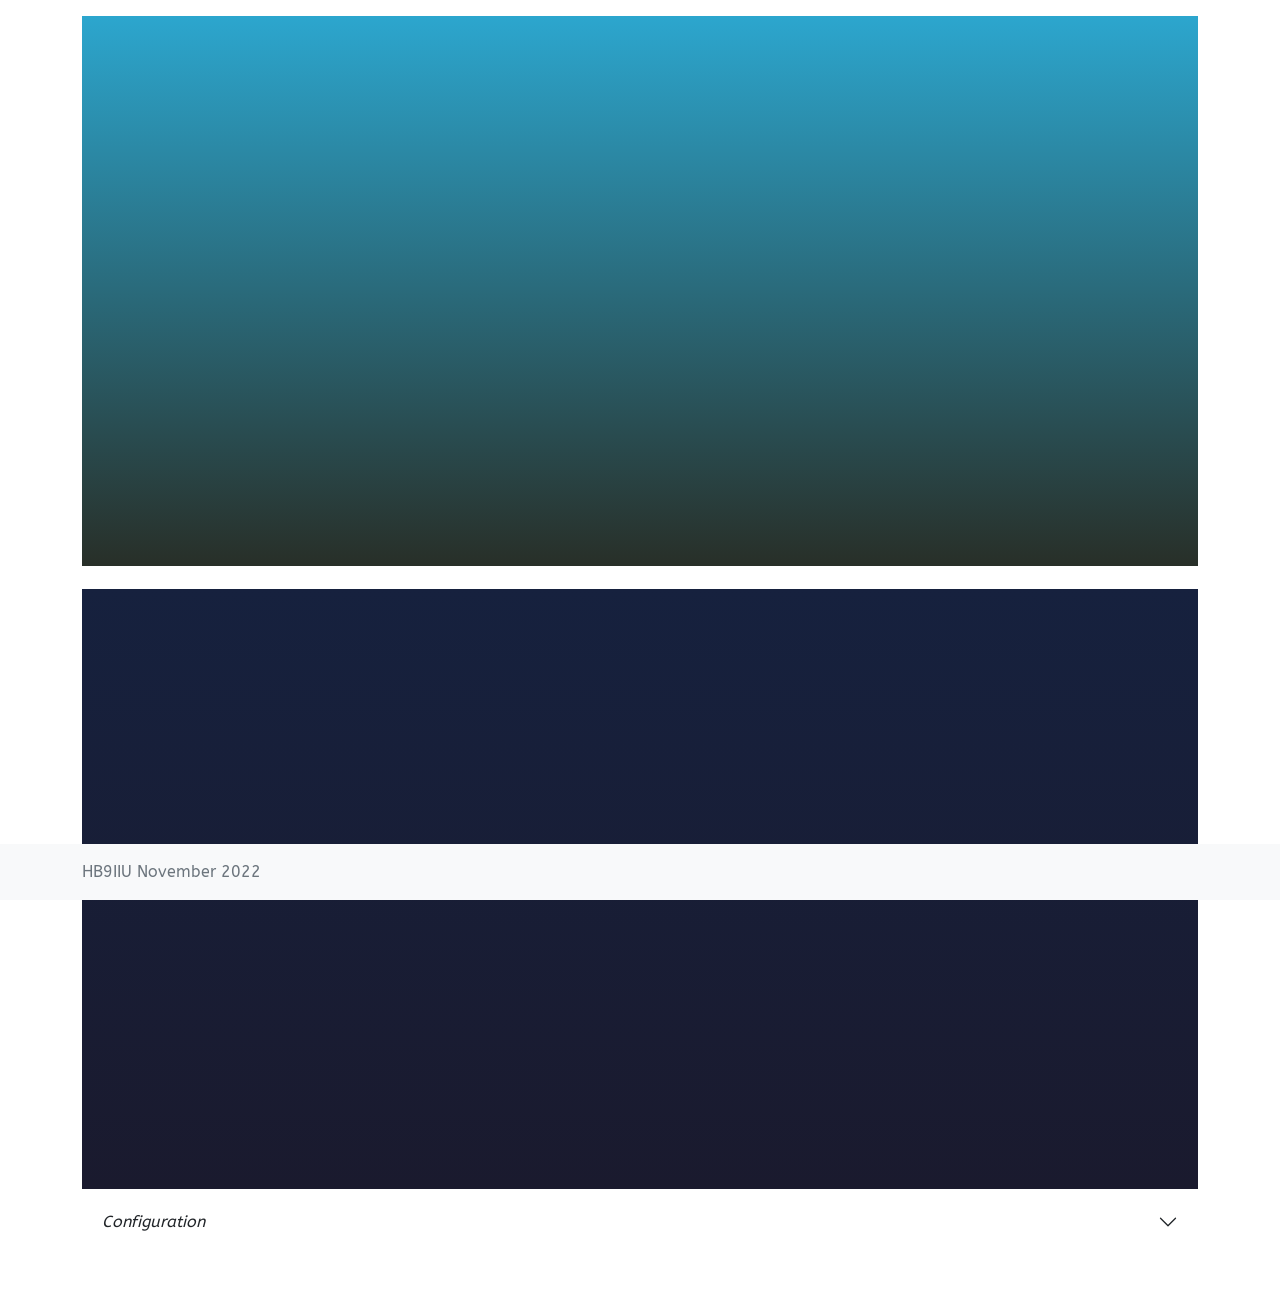
<file: rtl-sdr-server-source/WEBpage/index.html>
<!DOCTYPE html>
<html lang="en">
<head>
    <meta charset="utf-8"/>
    <meta content="width=device-width, initial-scale=1" name="viewport"/>
    <title>Offline QO-100</title>
    <link href="assets/images/favicon.ico" rel="icon" type="image/x-icon">
    <link href="assets/bootstrap/css/bootstrap.min.css" rel="stylesheet"/>
    <script src="assets/jquery/jquery_3.6.1.js"></script>
    <script src="assets/websocket/u16Websocket.js"></script>
    <script src="assets/bootstrap/js/bootstrap.min.js"></script>
    <script src="assets/javascripts/modified_BATC_script.js"></script>
    <script src="assets/javascripts/local_fft_script.js"></script>
    <script src="assets/javascripts/hb9iiu.js"></script>
    <link href="assets/styles/hb9iiu.css" rel="stylesheet"/>
</head>
<body class="bg-white d-flex flex-column h-100" style="font-family: 'ABeeZee', sans-serif;">
<div class="container">
    <div id="top-description">
        <div id="content" role="main">
            <div class="mt-3 row">
                <div class="col-xl-12" id="fft-col">
                    <canvas height="0" id="c" style="background: linear-gradient( to top ,#048133 0%, #8c4525 0%);"
                            width="0"></canvas>
                </div>
            </div>
            <div class="mt-3 row">
                <div class="col-xl-12" id="fft-col-2">
                    <canvas height="0" id="c2" style="background: linear-gradient(to top, #1a1a2e 0%, #16213e 100%);"
                            width="0"></canvas>
                </div>
            </div>
        </div>
    </div>
    <div class="accordion accordion-flush" id="accordionFlushExample">
        <div class="accordion-item">
            <h2 class="accordion-header" id="flush-headingOne">
                <button aria-controls="flush-collapseOne" aria-expanded="false"
                        class="accordion-button collapsed fst-italic" data-bs-target="#flush-collapseOne"
                        data-bs-toggle="collapse" type="button">Configuration
                </button>
            </h2>
            <div aria-labelledby="flush-headingOne" class="accordion-collapse collapse"
                 data-bs-parent="#accordionFlushExample" id="flush-collapseOne">
                <div class="accordion-body">
                    <div class="container">
                        <div class="row">
                            <div class="col-12 col-lg-4 col-md-6 col-sm-6 col-xl-4 col-xxl-4">
                                <h5>FFT Speed</h5>
                                <div class="form-check">
                                    <input checked="" class="form-check-input" id="fft_fast" name="flexRadioDefault"
                                           type="radio"/>
                                    <label class="form-check-label" for="fft_fast">Fast</label>
                                </div>
                                <div class="form-check">
                                    <input class="form-check-input" id="fft" name="flexRadioDefault" type="radio"/>
                                    <label class="form-check-label" for="fft">Slow</label>
                                </div>
                                <button class="btn btn-light btn-outline-dark btn-sm" id="fullscreen-link-button"
                                        type="button">Open Fullscreen
                                </button>
                            </div>
                            <div class="col-12 col-lg-4 col-md-6 col-sm-6 col-xl-4 col-xxl-4">
                                <h5 class="text-center">Spectrum Colour</h5>
                                <div class="row">
                                    <div class="col-md-12" style="text-align: center;">
                                        <input class="color0" name="color0" style="width: 90px; height: 40px;"
                                               type="color" value="#e1ad01"/>
                                    </div>
                                    <div class="col-md-12">
                                    </div>
                                </div>
                                <div class="col-md-12">
                                    <h6>Transparency</h6>
                                    <input class="form-range" id="customRange1" max="100" min="0" type="range" value="100"/>
                                </div>
                            </div>
                            <div class="col-11 col-lg-4 col-md-12 col-sm-12 col-xl-4 col-xxl-4">
                                <h5 class="text-center">Background Colour</h5>
                                <div class="mb-3 row">
                                    <div class="col-6 col-md-6 col-sm-6" style="text-align: center;">
                                        <input class="color1" name="color1" style="width: 90px; height: 40px;"
                                               type="color" value="#000000"/>
                                    </div>
                                    <div class="col-6 col-md-6 col-sm-6" style="text-align: center;">
                                        <input class="color2" name="color2" style="width: 90px; height: 40px;"
                                               type="color" value="#03d7fc"/>
                                    </div>
                                </div>
                                <div class="row">
                                    <div class="col-4 col-lg-4 col-md-4 col-sm-4 col-xl-4 col-xxl-4"
                                         style="text-align: center;">
                                        <button class="btn btn-light btn-outline-dark btn-sm" id="random"
                                                style="width: 100px;" type="button">Random
                                        </button>
                                    </div>
                                    <div class="col-4 col-lg-4 col-md-4 col-sm-4 col-xl-4 col-xxl-4"
                                         style="text-align: center;">
                                        <button class="btn btn-light btn-outline-dark btn-sm" id="auto"
                                                style="width: 100px;" type="button">Auto
                                        </button>
                                    </div>
                                    <div class="col-4 col-lg-4 col-md-4 col-sm-4 col-xl-4 col-xxl-4"
                                         style="text-align: center;">
                                        <button class="btn btn-light btn-outline-dark btn-sm" id="stop"
                                                style="width: 100px;" type="button">Stop
                                        </button>
                                    </div>
                                </div>
                            </div>
                            <div class="mt-2 row">
                                <p>This is an offline version of the BATC | AMSAT-UK Oscar 100 Wideband Spectrum Monitor
                                    (<a href="https://github.com/BritishAmateurTelevisionClub/eshail-ghy-web"
                                        target="_blank">more info here</a> and <a
                                            href="https://www.zr6tg.co.za/2022/06/29/offline-oscar-100-wideband-spectrum-monitor-with-sdr/"
                                            target="_blank">here</a>).
                                    Online version can
                                    be found <a href="https://eshail.batc.org.uk/wb/" target="_blank">here</a>
                                <p style="font-size: 13px; text-align: center;">HB9IIU says:<i> &quot;If you enjoy this,
                                    then&nbsp;<a href="https://www.buymeacoffee.com/zr6tg" target="_blank">buy Tom a
                                        Beer</a><a href="https://www.buymeacoffee.com/zr6tg"></a>&quot;</i></p>
                                <p class="mb-1">This interface is based of the original BATC Web Receiver
                            </div>
                        </div>
                    </div>
                </div>
            </div>
        </div>
    </div>
    <div class="footer">
        <p>Footer</p>
    </div>
    <footer class="footer mt-auto py-3 bg-light">
        <div class="container text-start">
            <span class="text-muted">HB9IIU November 2022</span>
        </div>
    </footer>
</div>
</body>
</html>
</file>
<file: rtl-sdr-server-source/WEBpage/assets/styles/hb9iiu.css>
.footer {
    position: fixed;
    left: 0;
    bottom: 0;
    width: 100%;
    background-color: red;
    color: white;
    text-align: center;
}
/* abeezee-regular - latin */
@font-face {
    font-family: 'ABeeZee';
    font-style: normal;
    font-weight: 400;
    src: url('../fonts/abeezee-v22-latin-regular.eot'); /* IE9 Compat Modes */
    src: local(''),
    url('../fonts/abeezee-v22-latin-regular.eot?#iefix') format('embedded-opentype'), /* IE6-IE8 */
    url('../fonts/abeezee-v22-latin-regular.woff2') format('woff2'), /* Super Modern Browsers */
    url('../fonts/abeezee-v22-latin-regular.woff') format('woff'), /* Modern Browsers */
    url('../fonts/abeezee-v22-latin-regular.ttf') format('truetype'), /* Safari, Android, iOS */
    url('../fonts/abeezee-v22-latin-regular.svg#ABeeZee') format('svg'); /* Legacy iOS */
}
</file>
